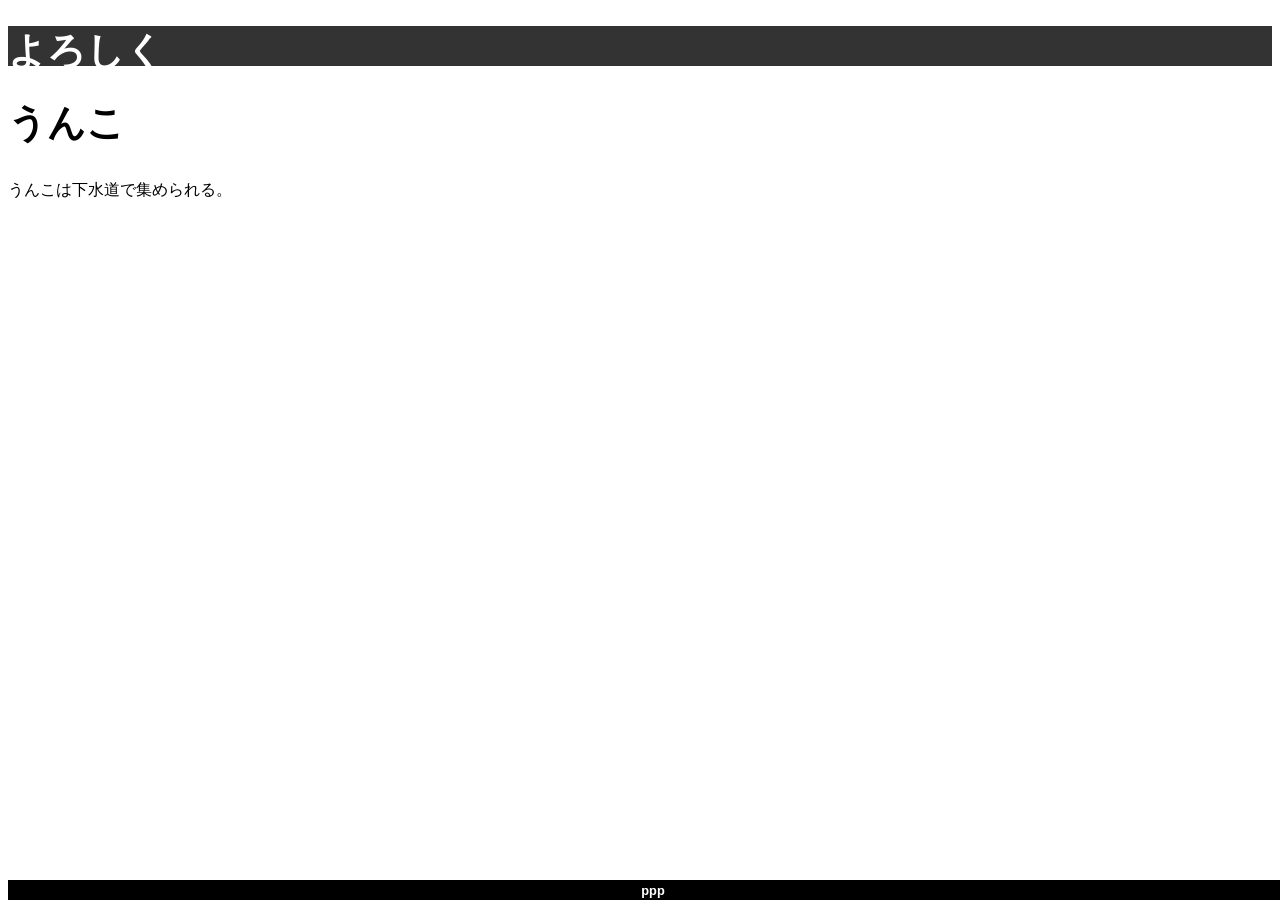
<file: test-page/main.html>
<!DOCTYPE html>
<meta charset="UTF-8">

<html lang="ja">

<head>
    <title>Title</title>
    <link rel="stylesheet" type="text/css" href="main.css" media="screen, tv, projection">
</head>


<body>

<header>
    <h1>よろしく</h1>
</header>

<div id="container"></div>


<section>
    <h1>うんこ</h1>
    うんこは下水道で集められる。
</section>



<footer>
ppp
</footer>

</body>

</html>
</file>
<file: test-page/main.css>
header {
    top: 0;
    width: 100%;
    height: 40px;
    background: #333;
    color: #FFF;
}
h1 {
    font-weight: bold;
    font-size: 240%;
}

footer {
    position: fixed;
    bottom: 0;
    width: 100%;
    height: 10px;
    font: bold 80%/1em Arial, Helvetica, sans-serif;
    color: #FFF;
    text-align: center;
    padding: 5px;
    background: #000;
}
</file>
